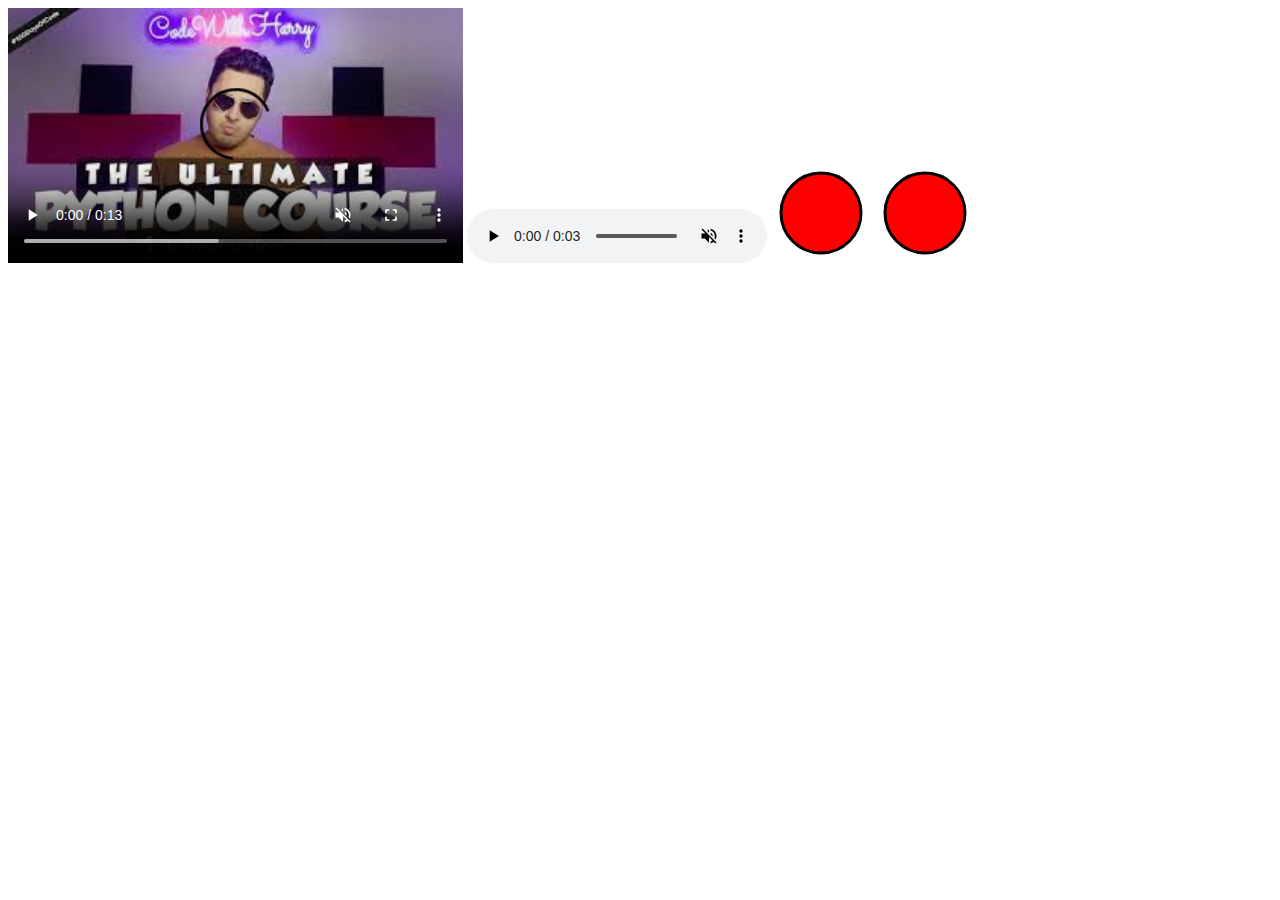
<file: Sigma Web dev Course/V10/index.html>
<!DOCTYPE html>
<html lang="en">
<head>
    <meta charset="UTF-8">
    <meta name="viewport" content="width=device-width, initial-scale=1.0">
    <title>Document</title>
</head>
<body>
    <video src="video.mp4" height="255" loop muted
    controls poster="download (2).jpg"></video>

    <audio src="Video 10_sachin.mp3" controls loop muted></audio>

    <svg height="100" width="100">
        <circle cx="50" cy="50" r="40" stroke="black" stroke-width="3" fill="red" />
    </svg>
    <img src="img.svg" alt="">
    
    <!-- <iframe src="https://www.codewithharry.com/tutorial/html-iframes/" width="322" height="444"></iframe> -->

    <iframe width="560" height="315" src="https://www.youtube.com/embed/XZwBNDGuWGU?si=yBLuDQpTz7bfWJyh" title="YouTube video player" frameborder="0" allow="accelerometer; autoplay; clipboard-write; encrypted-media; gyroscope; picture-in-picture; web-share" allowfullscreen></iframe>
</body>
</html>
</file>
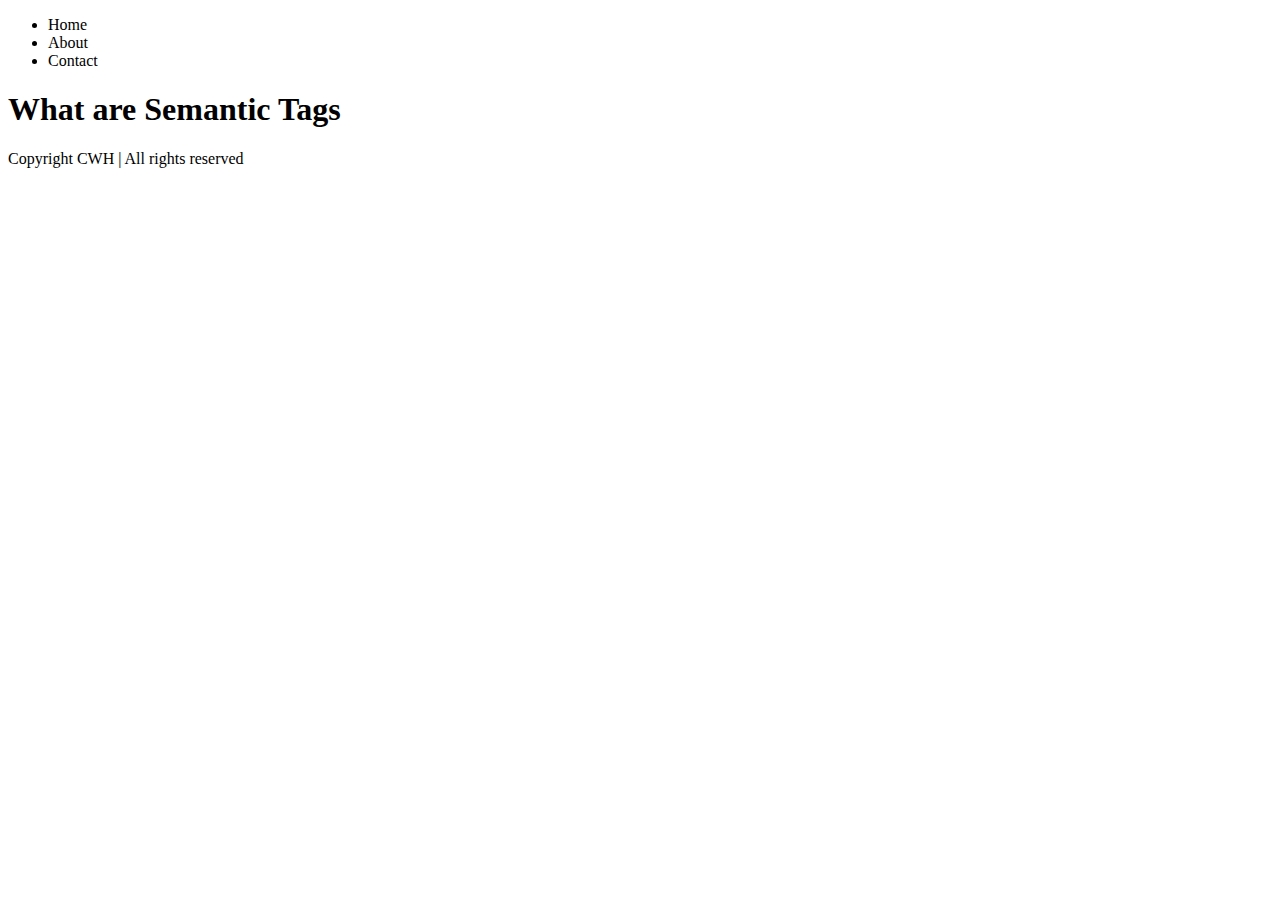
<file: Sigma Web dev Course/V11/index.html>
<!DOCTYPE html>
<html lang="en">
<head>
    <meta charset="UTF-8">
    <meta name="viewport" content="width=device-width, initial-scale=1.0">
    <title>Semantic Tags</title>
</head>
<body>
    <header>
        <nav>
            <ul>
                <li>Home</li>
                <li>About</li>
                <li>Contact</li>
            </ul>
        </nav>
    </header>
    <main>
        <h1>What are Semantic Tags</h1>
    </main>
    <footer>
        Copyright CWH | All rights reserved
    </footer>
    
    <!-- <img src="semantic-tags.png" alt=""> -->
</body>
</html>
</file>
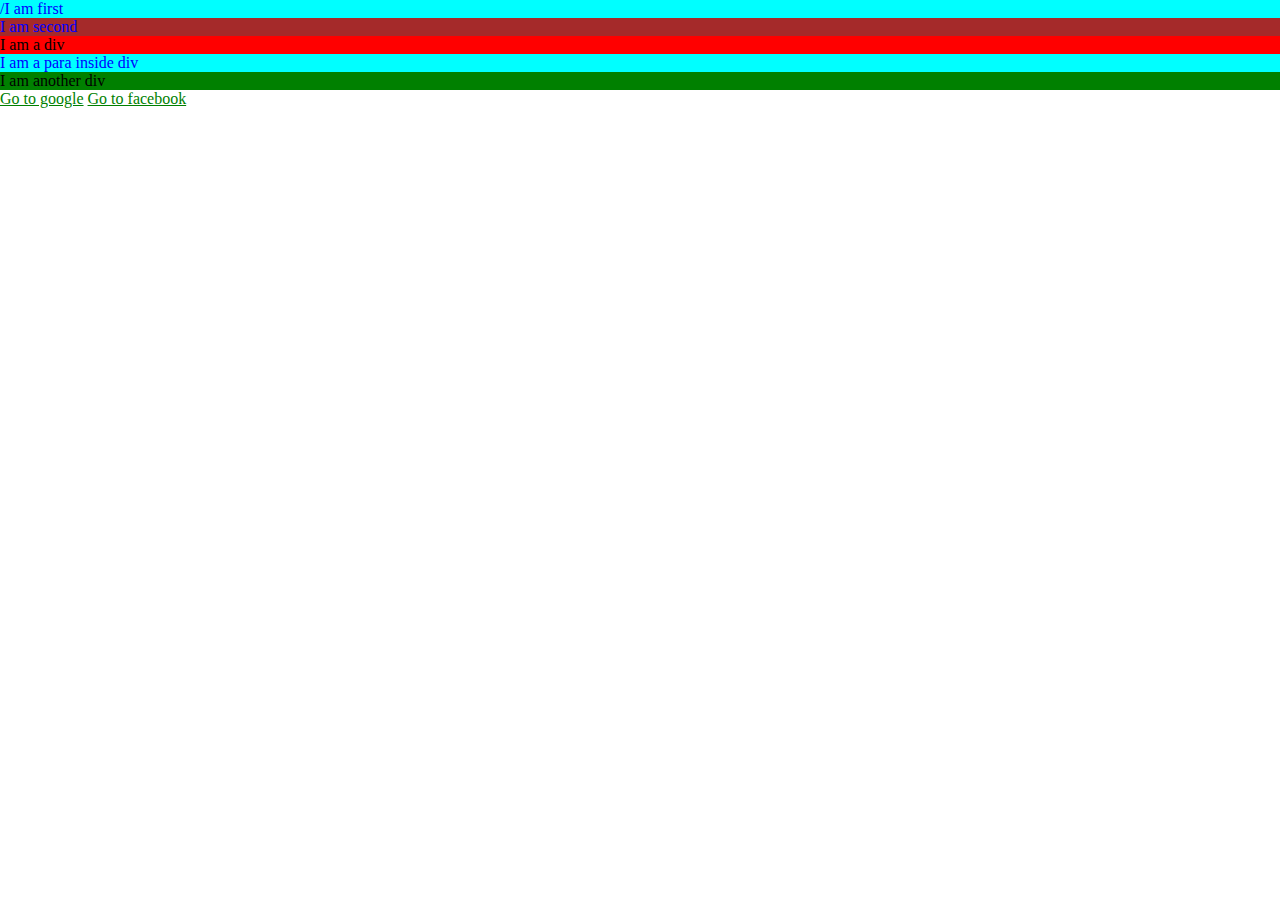
<file: Sigma Web dev Course/V17/index.html>
<!DOCTYPE html>
<html lang="en">
<head>
    <meta charset="UTF-8">
    <meta name="viewport" content="width=device-width, initial-scale=1.0">
    <title>CSS Selectors</title>
    <style>
        /* Element selector */
        div{
            /* background-color: red; */
        }
        /* Class Selector */
        .red{
            background-color: red;
        }
        /* Id Selector */
        #green{
            background-color: green;
        }
        /* Child Selector */
        div > p {
            color: blue;
            background-color: brown;
        }
        /* Decendent Selector */
        div  p {
            color: blue;
            background-color: brown;
        }
        /* Universal Selector */
        *{
            margin: 0;
            padding: 0;
        }
        /* Pseudo Selectors */
        a:visited{
            color: yellow;
        }
        a:link{
            color: green;
        }
        a:active{
            background-color: red;
        }
        a:hover{
            background-color: yellow;
        }
        p:first-child{
            background-color: aqua;
        }
    </style>
</head>
<body>
    <div class="one">
     <p>/I am first</p>
     <p>I am second</p>
    </div>
    <div class="red">
        I am a div
        <article>
        <p>I am a para inside div</p>
    </article>
    </div>
    <div id="green">
        I am another div
    </div>
    <a target="_blank"  href="https://www.google.com">Go to google</a>
    <a href="https://www.facebook.com">Go to facebook</a>
</body>
</html>
</file>
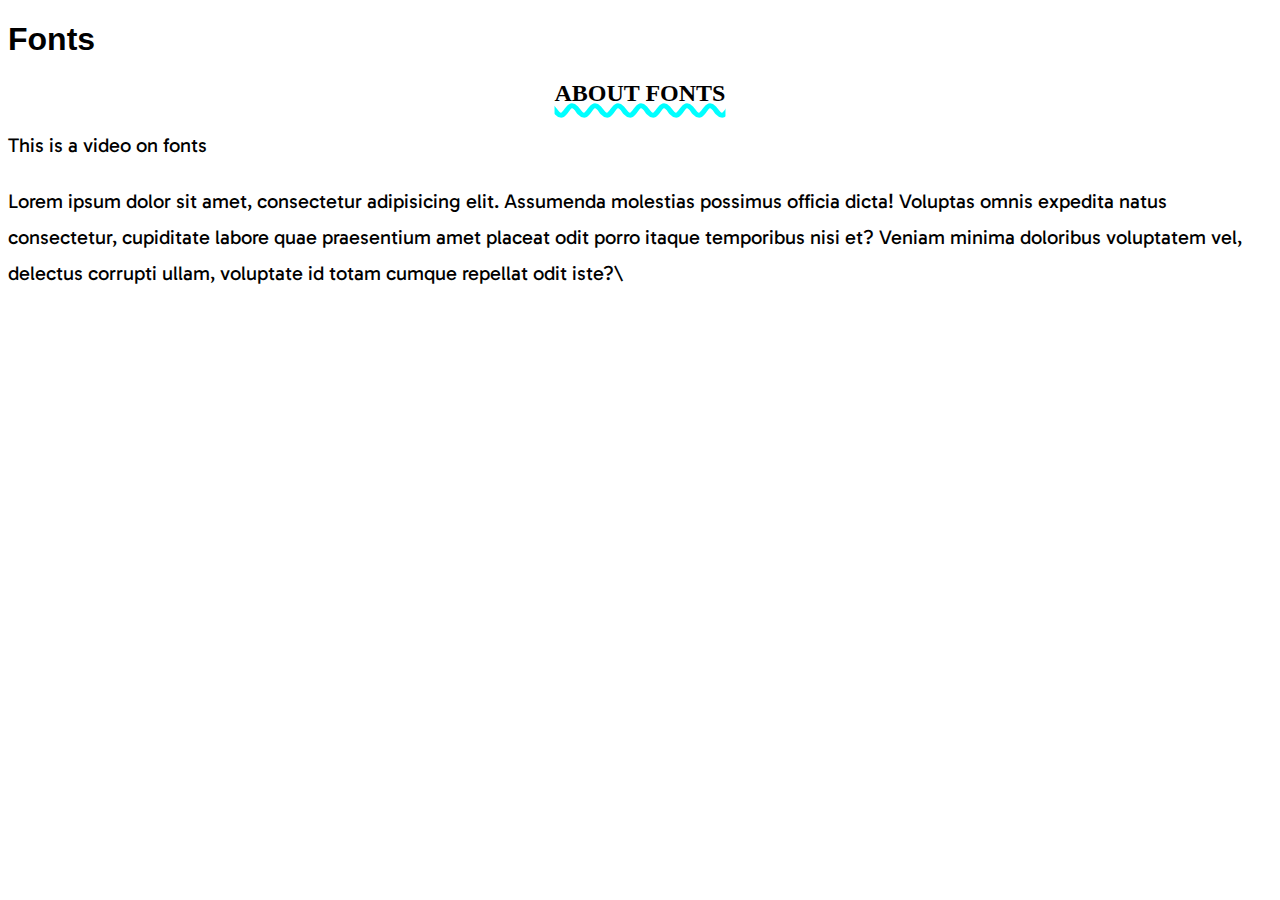
<file: Sigma Web dev Course/V19/index.html>
<!DOCTYPE html>
<html lang="en">
<head>
    <meta charset="UTF-8">
    <meta name="viewport" content="width=device-width, initial-scale=1.0">
    <title>Document</title>
    <style>
        @import url('https://fonts.googleapis.com/css2?family=Gabarito:wght@500&family=Poppins:wght@100;200;300;400;500;600;700;800;900&display=swap');
        h1{
            font-family: 'Lucida Sans', 'Lucida Sans Regular', 'Lucida Grande', 'Lucida Sans Unicode', Geneva, Verdana, sans-serif;
            
        }
        h2{
            text-align: center;
            text-transform:uppercase;
            text-decoration: underline;
            text-decoration-color: aqua;
            text-decoration-style:wavy ;
            text-decoration-thickness: 5px;
        }
        p{
            font-family: 'Gabarito', sans-serif;
            font-size: 20px;
            line-height: 1.8;
        }
    </style>
</head>
<body>
    <div>
        <h1>Fonts</h1>
        <h2>about fonts </h2>
        <p>This is a video on fonts</p>
        <p>Lorem ipsum dolor sit amet, consectetur adipisicing elit. Assumenda molestias possimus officia dicta! Voluptas omnis expedita natus consectetur, cupiditate labore quae praesentium amet placeat odit porro itaque temporibus nisi et? Veniam minima doloribus voluptatem vel, delectus corrupti ullam, voluptate id totam cumque repellat odit iste?\</p>
    </div>
</body>
</html>
</file>
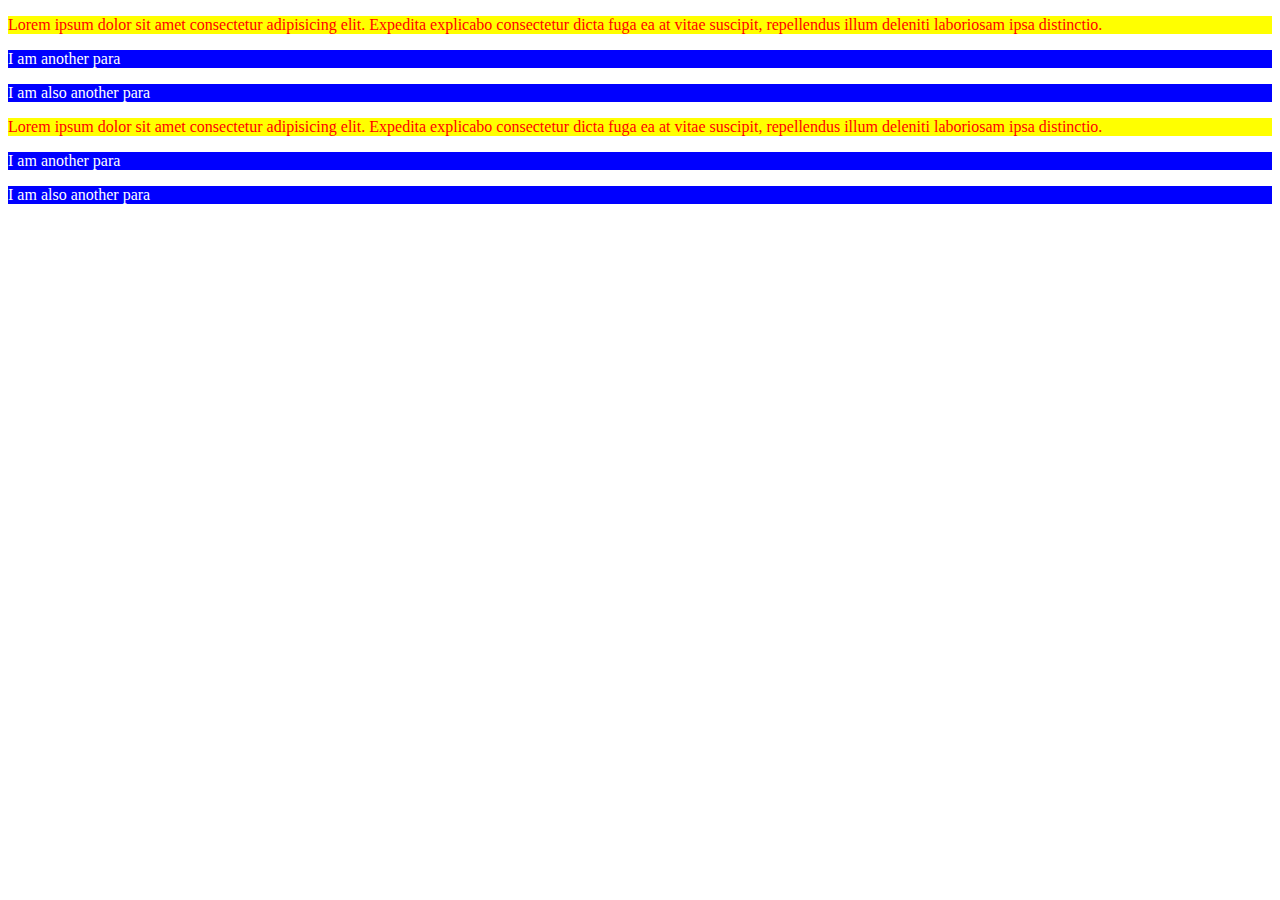
<file: Sigma Web dev Course/V20/index.html>
<!DOCTYPE html>
<html lang="en">
<head>
    <meta charset="UTF-8">
    <meta name="viewport" content="width=device-width, initial-scale=1.0">
    <title>Document</title>
    <style>
        div p:first-child{
            background-color: yellow;
            color: red;
        }
         p:nth-child(2){
            background-color: blue;
            color: white;
        }
        p:nth-child(3){
            background-color: blue;
            color: white;
        }
    </style>
</head>
<body>
    <div>
        <p>Lorem ipsum dolor sit amet consectetur adipisicing elit. Expedita explicabo consectetur dicta fuga ea at vitae suscipit, repellendus illum deleniti laboriosam ipsa distinctio.</p>
        <p>I am another para</p>
        <p>I am also another para</p>
    </div>
    <div>
        <p>Lorem ipsum dolor sit amet consectetur adipisicing elit. Expedita explicabo consectetur dicta fuga ea at vitae suscipit, repellendus illum deleniti laboriosam ipsa distinctio.</p>
        <p>I am another para</p>
        <p>I am also another para</p>
    </div>
</body>
</html>
</file>
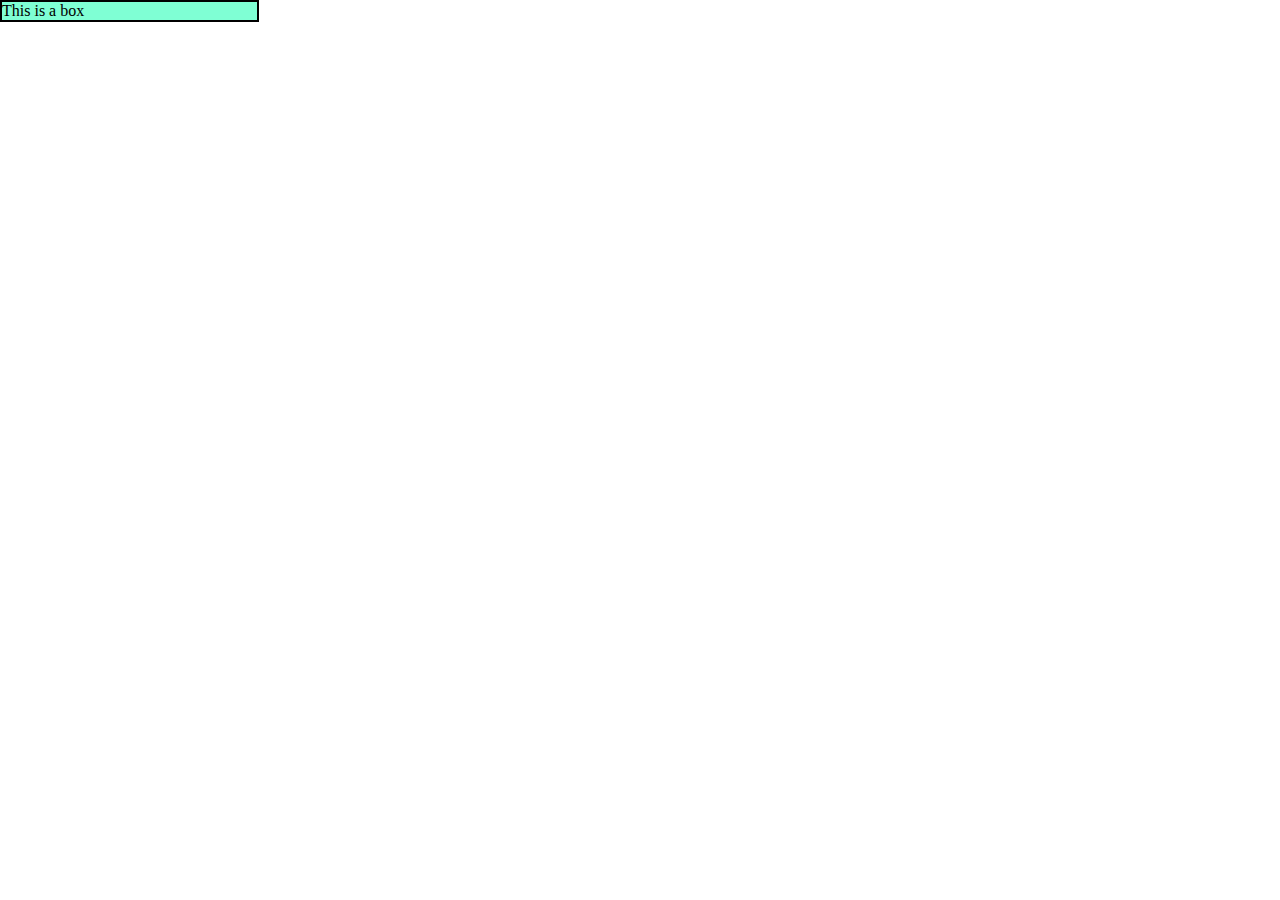
<file: Sigma Web dev Course/V22/index.html>
<!DOCTYPE html>
<html lang="en">
<head>
    <meta charset="UTF-8">
    <meta name="viewport" content="width=device-width, initial-scale=1.0">
    <title>Document</title>
    <style>
        *{
            margin: 0;
            padding: 0;
        }
        .box{
            border: 2px solid black;
            width: 259px;
            background-color: aquamarine;
            box-sizing: border-box;
        }
    </style>
</head>
<body>
    <div class="box">
        This is a box
    </div>
</body>
</html>
</file>
